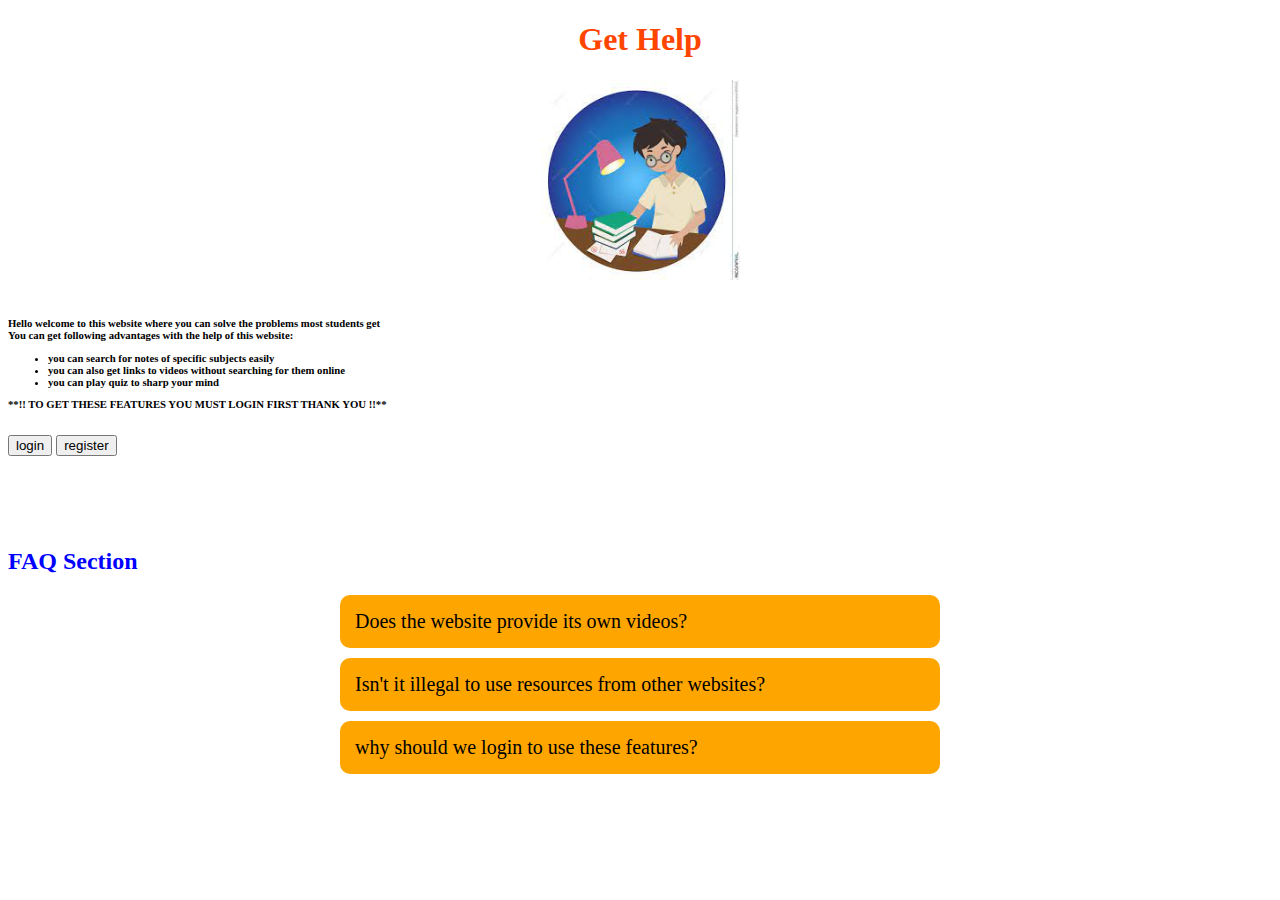
<file: phpjsproject/registration/index.html>
<!doctype html>
<html lang="en">
<head>
    <link href="https://cdn.jsdelivr.net/npm/bootstrap@5.0.2/dist/css/bootstrap.min.css" rel="stylesheet" integrity="sha384-EVSTQN3/azprG1Anm3QDgpJLIm9Nao0Yz1ztcQTwFspd3yD65VohhpuuCOmLASjC" crossorigin="anonymous">

</head>
<body>
<h1 style="color: orangered" align="center" >Get Help
</h1>


    <img src="study.jpg" height="200px" width="200px" class="center">
    <style>
.center {
    display: block;
    margin-left: auto;
    margin-right: auto;
}
</style></h2>

<div>
    <h6 ><br>Hello welcome to this website where you can solve the problems most students get<br>

        You can get following advantages with the help of this website:
        <ul>
            <li>you can search for notes of specific subjects easily</li>
            <li>you can also get links to videos without searching for them online</li>
            <li>you can play quiz to sharp your mind</li>
        </ul>

        <b>**!! TO GET THESE FEATURES YOU MUST LOGIN FIRST THANK YOU !!**</b>
    </h6>
</div>
<div class="text-center"
<h2 style="color: white">

    <button type="button" class="btn btn-primary btn-lg" onclick="window.location.href='login.php';">login</button>
    <button type="button" class="btn btn-primary btn-lg" onclick="window.location.href='register.php';">register</button>

</h2>
</div>
<style>
body {
background-color:white;
}
.layout {
width: 600px;
margin: auto;
}
.accordion {
    padding: 10px;
    margin-top: 10px;
    margin-bottom: 10px;
background: orange;
    border-radius: 10px;
}
.accordion-question p {
margin: 5px;
padding: 0;
font-family: Verdana;
font-size: 20px;
}
.accordion-answer p {
margin: 5px;
padding: 10px;
font-size: large;
font-family: Verdana, Geneva, Tahoma, sans-serif;
color: rgb(255, 255, 255);
background: orange;
border-radius: 10px;
}
.accordion:hover {
cursor: pointer;
}
.accordion-answer {
display: none;
}
.accordion.active .accordion-answer {
    display: block;
}
</style>
<br>
<br>
<br>
<br>
<h2 style="color:blue; text-align:left">FAQ Section</h2>

<div class="layout">
    <div class="accordion">
        <div class="accordion-question">
            <p>Does the website provide its own videos?</p>

        </div>
        <div class="accordion-answer">
            <p>It is common interpretation that the website provides its own videos or notes but, the answer is it does
            not provide it's own videos rather it directs to the videos online </p>

        </div>
    </div>
    <div class="accordion">
        <div class="accordion-question">
            <p>Isn't it illegal to use resources from other websites?</p>

        </div>
        <div class="accordion-answer">
            <p>
               Again we do not claim the contents of the website to be our own we
                respectfully give credit to the original owner.
            </p>
        </div>
    </div>

    <div class="accordion">
        <div class="accordion-question">
            <p>why should we login to use these features?</p>

        </div>
        <div class="accordion-answer">
            <p>
                Because it helps us to learn about your preferences and it will help us to know the questions you have.
            </p>
        </div>
    </div>
</div>

<script src="faq.js"></script>


</body>
</html>
</file>
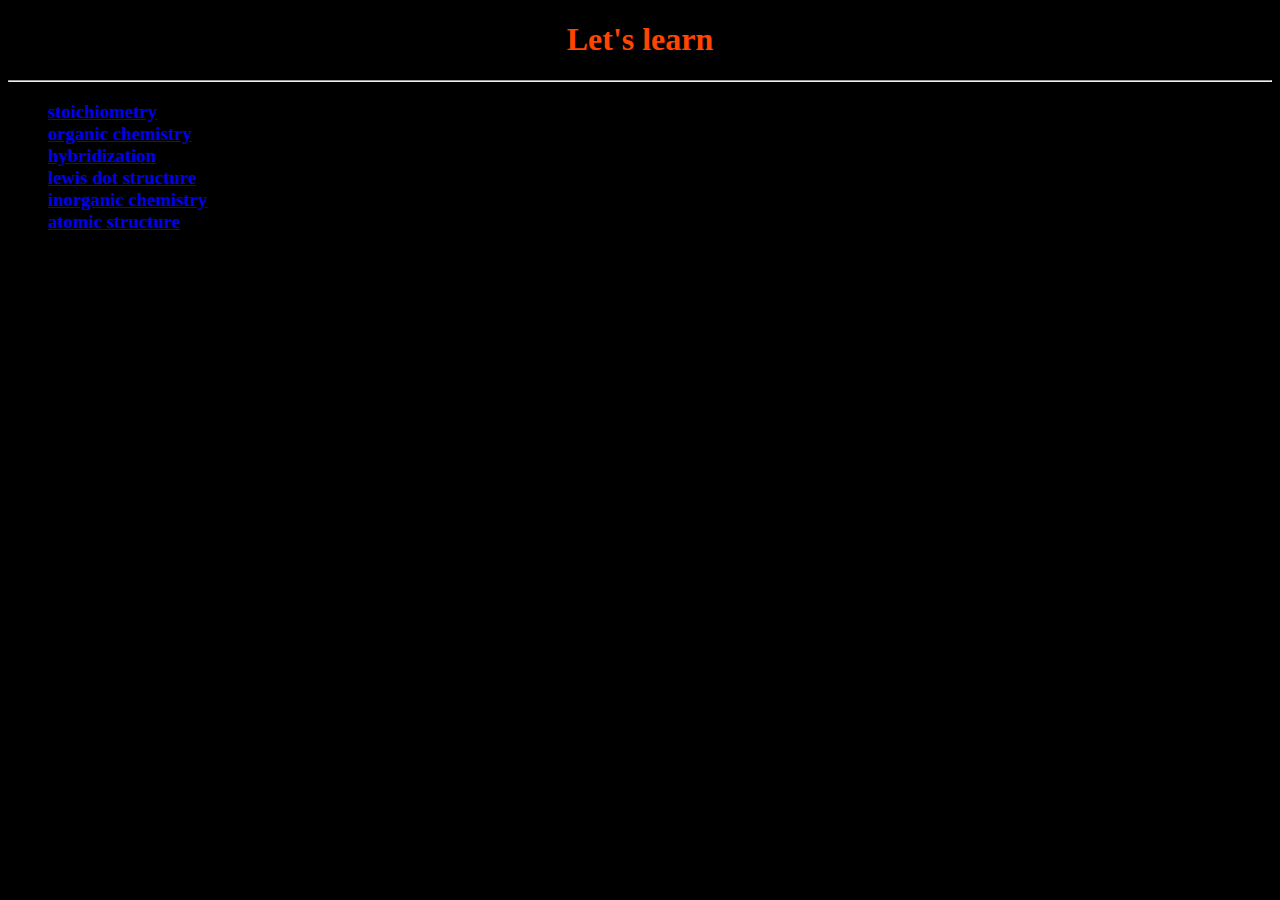
<file: phpjsproject/registration/chemistry.html>
<!doctype html>
<html lang="en">
<head>
    <!-- Required meta tags -->
    <meta charset="utf-8">
    <meta name="viewport" content="width=device-width, initial-scale=1, shrink-to-fit=no">

    <title>PHP login system!- HOME</title>
    <link href="https://cdn.jsdelivr.net/npm/bootstrap@5.0.2/dist/css/bootstrap.min.css" rel="stylesheet" integrity="sha384-EVSTQN3/azprG1Anm3QDgpJLIm9Nao0Yz1ztcQTwFspd3yD65VohhpuuCOmLASjC" crossorigin="anonymous">
    <!doctype html>
    <html lang="en">
    <head>
        <!-- Required meta tags -->
        <meta charset="utf-8">
        <meta name="viewport" content="width=device-width, initial-scale=1, shrink-to-fit=no">

        <title>PHP login system!- HOME</title>
        <link href="https://cdn.jsdelivr.net/npm/bootstrap@5.0.2/dist/css/bootstrap.min.css" rel="stylesheet" integrity="sha384-EVSTQN3/azprG1Anm3QDgpJLIm9Nao0Yz1ztcQTwFspd3yD65VohhpuuCOmLASjC" crossorigin="anonymous">
        <script src="https://cdn.jsdelivr.net/npm/bootstrap@5.1.3/dist/js/bootstrap.bundle.min.js" integrity="sha384-ka7Sk0Gln4gmtz2MlQnikT1wXgYsOg+OMhuP+IlRH9sENBO0LRn5q+8nbTov4+1p" crossorigin="anonymous"></script>

        <h1 style="color: orangered" align="center" >Let's learn</h1>
        <hr>

    </head>


<body>
<style>
    body{
        background-color: black;
    }


</style>

<div><h3>
    <ul>
        <li><a href="https://www.youtube.com/watch?v=Qk2q1KaVUFA">stoichiometry</a> </li>
        <li><a href="https://www.youtube.com/watch?v=F_cBOZl0KfU">organic chemistry</a> </li>
        <li><a href="https://www.youtube.com/watch?v=AvhUUY8yD08">hybridization</a> </li>
        <li><a href="https://www.youtube.com/watch?v=8-Qs1mnoJ2M">lewis dot structure</a> </li>
        <li><a href="https://www.youtube.com/watch?v=pcgQ7hIlots">inorganic chemistry</a></li>
        <li><a href="https://www.youtube.com/watch?v=Oj-vA63nsBI">atomic structure</a></li>
    </ul>
</h3>
</div>
</body>
</html>
</file>
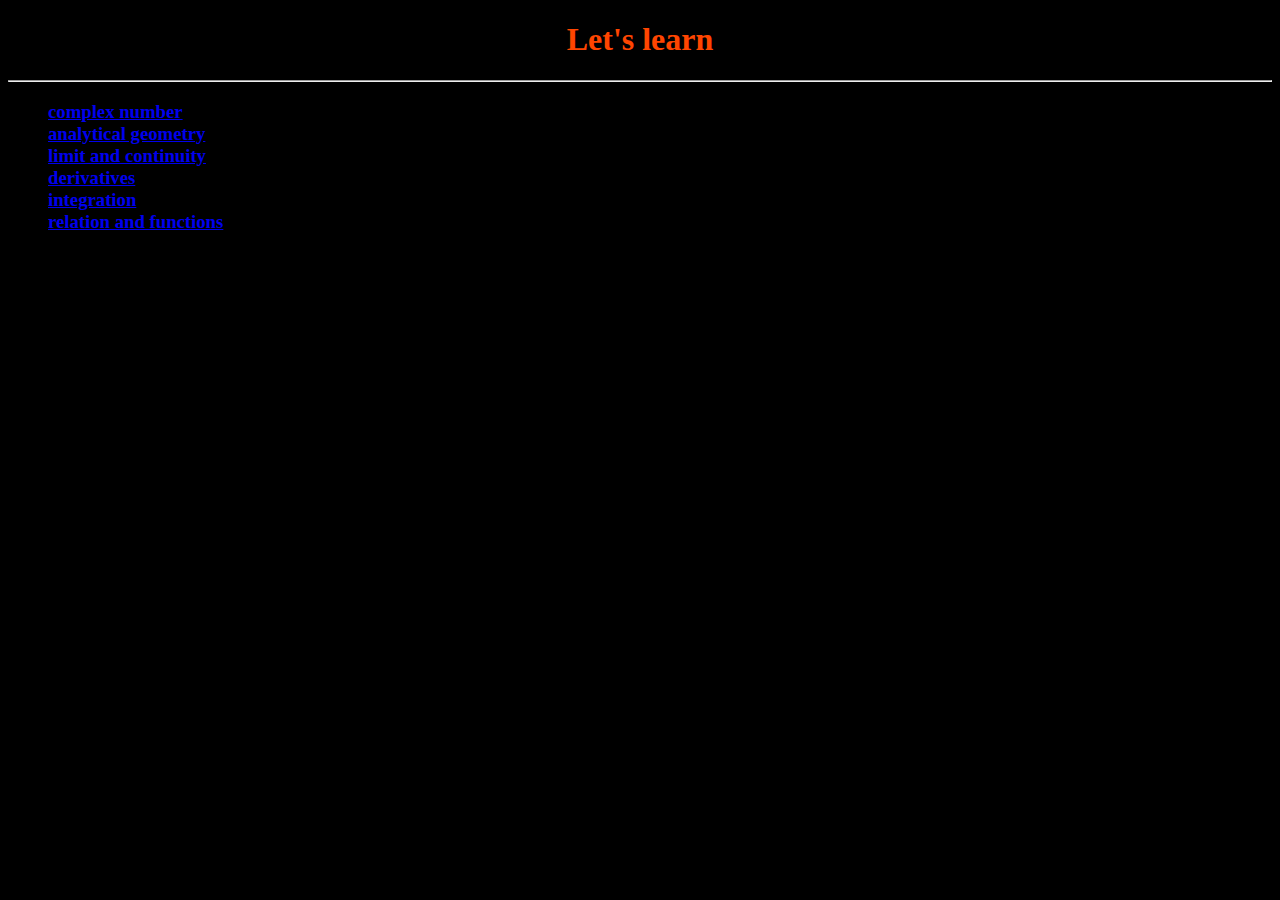
<file: phpjsproject/registration/math.html>
<!doctype html>
<html lang="en">
<head>
    <!-- Required meta tags -->
    <meta charset="utf-8">
    <meta name="viewport" content="width=device-width, initial-scale=1, shrink-to-fit=no">

    <title>PHP login system!- HOME</title>
    <link href="https://cdn.jsdelivr.net/npm/bootstrap@5.0.2/dist/css/bootstrap.min.css" rel="stylesheet" integrity="sha384-EVSTQN3/azprG1Anm3QDgpJLIm9Nao0Yz1ztcQTwFspd3yD65VohhpuuCOmLASjC" crossorigin="anonymous">
    <script src="https://cdn.jsdelivr.net/npm/bootstrap@5.1.3/dist/js/bootstrap.bundle.min.js" integrity="sha384-ka7Sk0Gln4gmtz2MlQnikT1wXgYsOg+OMhuP+IlRH9sENBO0LRn5q+8nbTov4+1p" crossorigin="anonymous"></script>

    <h1 style="color: orangered" align="center" >Let's learn</h1>
    <hr>

</head>


<body>
<style>
    body{
        background-color: black;
    }


</style>

<div><h3>
    <ul>
        <li><a href="https://www.youtube.com/watch?v=m5XisAkELMA">complex number</a> </li>
        <li><a href="https://www.youtube.com/watch?v=qucfTWL7Uhs">analytical geometry</a> </li>
        <li><a href="https://www.youtube.com/watch?v=agGVxezPdQg">limit and continuity</a> </li>
        <li><a href="https://www.youtube.com/watch?v=yAgbi0xsOFw">derivatives</a> </li>
        <li><a href="https://www.youtube.com/watch?v=Qq82ZPRpQf4">integration</a></li>
        <li><a href="https://www.youtube.com/watch?v=Gjj_kMtZkCo">relation and functions</a></li>
    </ul>
</h3>
</div>
</body>
</html>
</file>
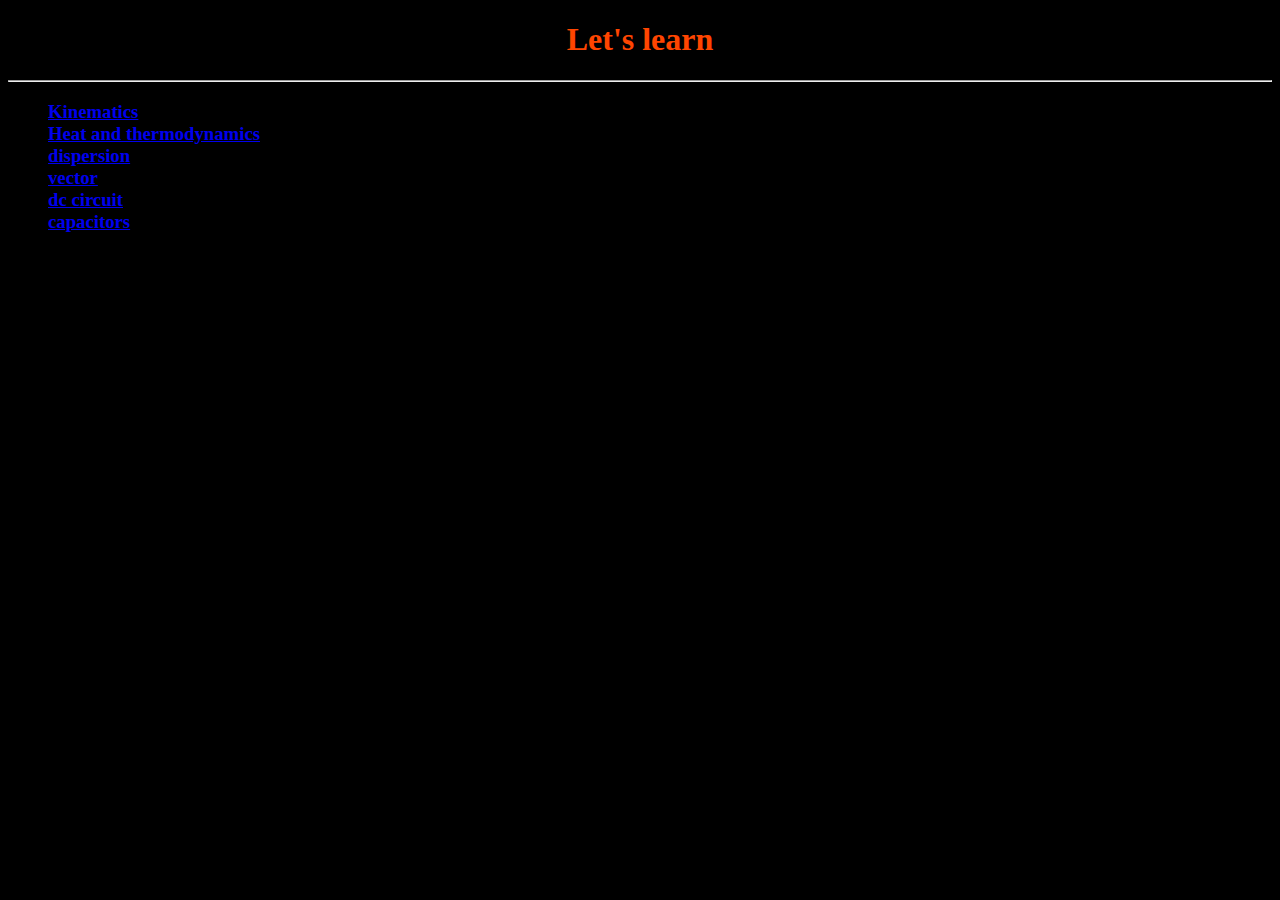
<file: phpjsproject/registration/physics.html>
<!doctype html>
<html lang="en">
<head>
    <!-- Required meta tags -->
    <meta charset="utf-8">
    <meta name="viewport" content="width=device-width, initial-scale=1, shrink-to-fit=no">

    <title>PHP login system!- HOME</title>
    <link href="https://cdn.jsdelivr.net/npm/bootstrap@5.0.2/dist/css/bootstrap.min.css" rel="stylesheet" integrity="sha384-EVSTQN3/azprG1Anm3QDgpJLIm9Nao0Yz1ztcQTwFspd3yD65VohhpuuCOmLASjC" crossorigin="anonymous">
    <script src="https://cdn.jsdelivr.net/npm/bootstrap@5.1.3/dist/js/bootstrap.bundle.min.js" integrity="sha384-ka7Sk0Gln4gmtz2MlQnikT1wXgYsOg+OMhuP+IlRH9sENBO0LRn5q+8nbTov4+1p" crossorigin="anonymous"></script>

    <h1 style="color: orangered" align="center" >Let's learn</h1>
    <hr>

</head>


<body>
<style>
    body{
        background-color: black;
    }


</style>

<div><h3>
    <ul>
        <li><a href="https://www.youtube.com/watch?v=XIJAZM5G5Fg">Kinematics</a> </li>
        <li><a href="https://www.youtube.com/watch?v=zpOK4wjC4h4">Heat and thermodynamics</a> </li>
        <li><a href="https://www.youtube.com/watch?v=ZvsQUKyJHmU">dispersion</a> </li>
        <li><a href="https://www.youtube.com/watch?v=253EkOqCrmM">vector</a> </li>
        <li><a href="https://www.youtube.com/watch?v=IdAji34f7TE">dc circuit</a></li>
        <li><a href="https://www.youtube.com/watch?v=Q37hPauyMsk">capacitors</a></li>
    </ul>
</h3>
</div>
</body>
</html>
</file>
